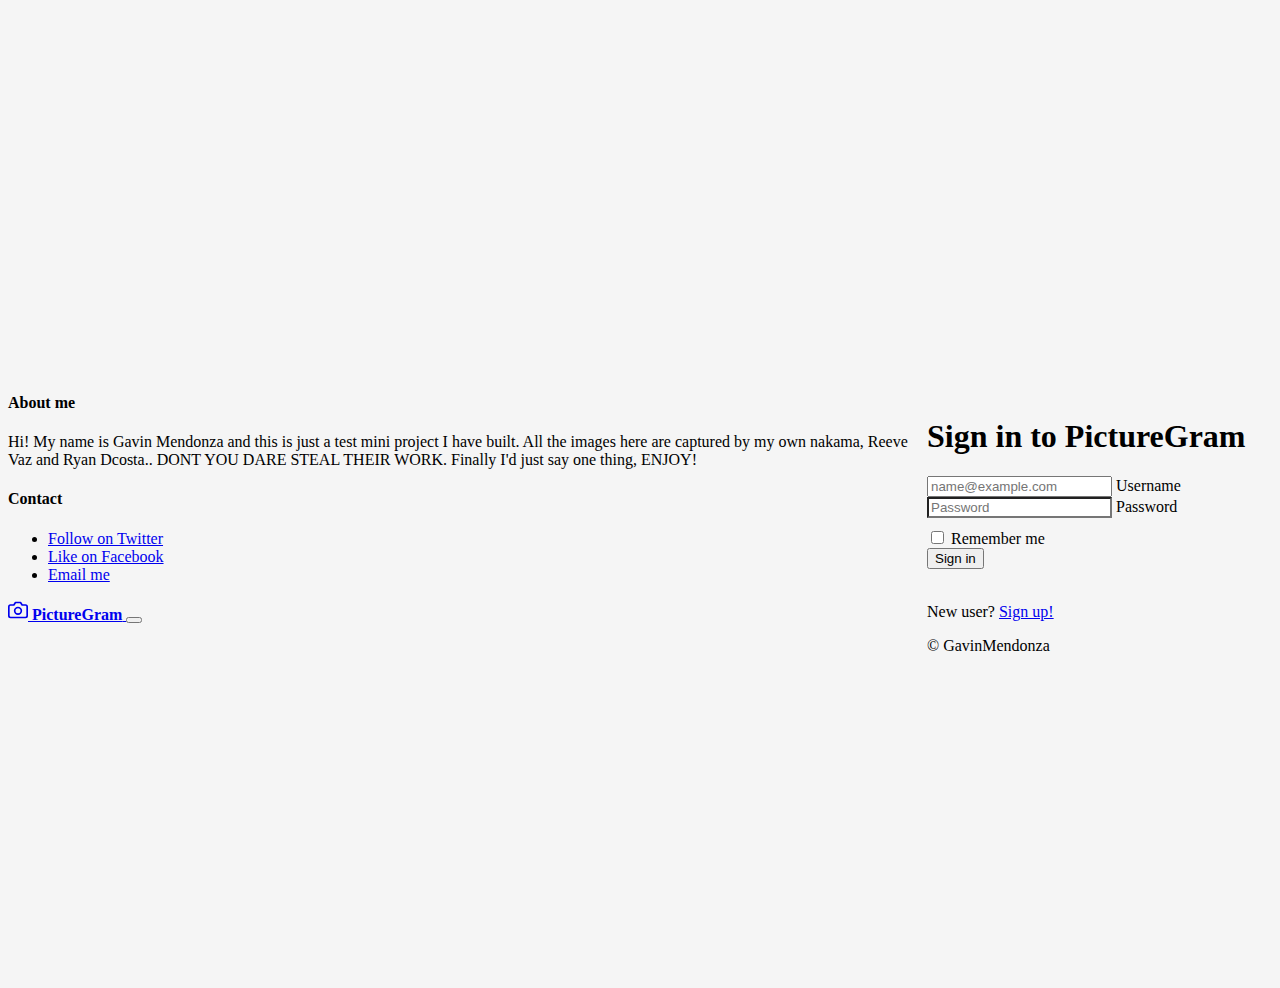
<file: login.html>
<!doctype html>
<html lang="en">
  <head>
    <meta charset="utf-8">
    <meta name="viewport" content="width=device-width, initial-scale=1">
    <meta name="description" content="">
    <meta name="author" content="Mark Otto, Jacob Thornton, and Bootstrap contributors">
    <meta name="generator" content="Hugo 0.84.0">
    <title>Signin to PictureGram</title>

    <link rel="canonical" href="https://getbootstrap.com/docs/5.0/examples/sign-in/">

    

    <!-- Bootstrap core CSS -->
<link href="https://cdn.jsdelivr.net/npm/bootstrap@5.0.2/dist/css/bootstrap.min.css" rel="stylesheet" integrity="sha384-EVSTQN3/azprG1Anm3QDgpJLIm9Nao0Yz1ztcQTwFspd3yD65VohhpuuCOmLASjC" crossorigin="anonymous">
    <!-- Favicons -->
<link rel="apple-touch-icon" href="/docs/5.0/assets/img/favicons/apple-touch-icon.png" sizes="180x180">
<link rel="icon" href="/docs/5.0/assets/img/favicons/favicon-32x32.png" sizes="32x32" type="image/png">
<link rel="icon" href="/docs/5.0/assets/img/favicons/favicon-16x16.png" sizes="16x16" type="image/png">
<link rel="manifest" href="/docs/5.0/assets/img/favicons/manifest.json">
<link rel="mask-icon" href="/docs/5.0/assets/img/favicons/safari-pinned-tab.svg" color="#7952b3">
<link rel="icon" href="/docs/5.0/assets/img/favicons/favicon.ico">
<meta name="theme-color" content="#7952b3">


    <style>
      .bd-placeholder-img {
        font-size: 1.125rem;
        text-anchor: middle;
        -webkit-user-select: none;
        -moz-user-select: none;
        user-select: none;
      }

      @media (min-width: 768px) {
        .bd-placeholder-img-lg {
          font-size: 3.5rem;
        }
      }
    </style>

    
    <!-- Custom styles for this template -->
    <link href="signin.css" rel="stylesheet">
  </head>
  <body class="text-center">
    <header>
  <div class="collapse bg-dark" id="navbarHeader">
    <div class="container">
      <div class="row">
        <div class="col-sm-8 col-md-7 py-4">
          <h4 class="text-white">About me</h4>
          <p class="text-muted">Hi! My name is Gavin Mendonza and this is just a test mini project I have built. All the images here are captured by my own nakama, Reeve Vaz and Ryan Dcosta.. DONT YOU DARE STEAL THEIR WORK. Finally I'd just say one thing, ENJOY!</p>
        </div>
        <div class="col-sm-4 offset-md-1 py-4">
          <h4 class="text-white">Contact</h4>
          <ul class="list-unstyled">
            <li><a href="#" class="text-white">Follow on Twitter</a></li>
            <li><a href="#" class="text-white">Like on Facebook</a></li>
            <li><a href="#" class="text-white">Email me</a></li>
          </ul>
        </div>
      </div>
    </div>
  </div>
  <div class="navbar navbar-dark fixed-top bg-dark shadow-sm">
    <div class="container">
      <a href="index.html" class="navbar-brand d-flex align-items-center">
        <svg xmlns="http://www.w3.org/2000/svg" width="20" height="20" fill="none" stroke="currentColor" stroke-linecap="round" stroke-linejoin="round" stroke-width="2" aria-hidden="true" class="me-2" viewBox="0 0 24 24"><path d="M23 19a2 2 0 0 1-2 2H3a2 2 0 0 1-2-2V8a2 2 0 0 1 2-2h4l2-3h6l2 3h4a2 2 0 0 1 2 2z"/><circle cx="12" cy="13" r="4"/></svg>
        <strong>PictureGram</strong>
      </a>
      <button class="navbar-toggler" type="button" data-bs-toggle="collapse" data-bs-target="#navbarHeader" aria-controls="navbarHeader" aria-expanded="false" aria-label="Toggle navigation">
        <span class="navbar-toggler-icon"></span>
      </button>
    </div>
  </div>
</header>

    
<main class="form-signin">
  <form>
      
    <br><br>
<br><br>
    <h1 class="h3 mb-3 fw-normal">Sign in to PictureGram</h1>

    <div class="form-floating">
      <input type="text" class="form-control" id="floatingInput" placeholder="name@example.com">
      <label for="floatingInput">Username</label>
    </div>
    <div class="form-floating">
      <input type="password" class="form-control" id="floatingPassword" placeholder="Password">
      <label for="floatingPassword">Password</label>
    </div>

    <div class="checkbox mb-3">
      <label>
        <input type="checkbox" value="remember-me"> Remember me
      </label>
    </div>
    <button class="w-100 btn btn-lg btn-primary" type="submit">Sign in</button>
    <br>
    <br>

    <p>New user? <a href="#">Sign up!</a></p>
    <p class="mt-5 mb-3 text-muted">&copy; GavinMendonza</p>
  </form>
</main>


   <script src="https://cdn.jsdelivr.net/npm/bootstrap@5.0.2/dist/js/bootstrap.bundle.min.js" integrity="sha384-MrcW6ZMFYlzcLA8Nl+NtUVF0sA7MsXsP1UyJoMp4YLEuNSfAP+JcXn/tWtIaxVXM" crossorigin="anonymous"></script>  
  </body>
</html>
</file>
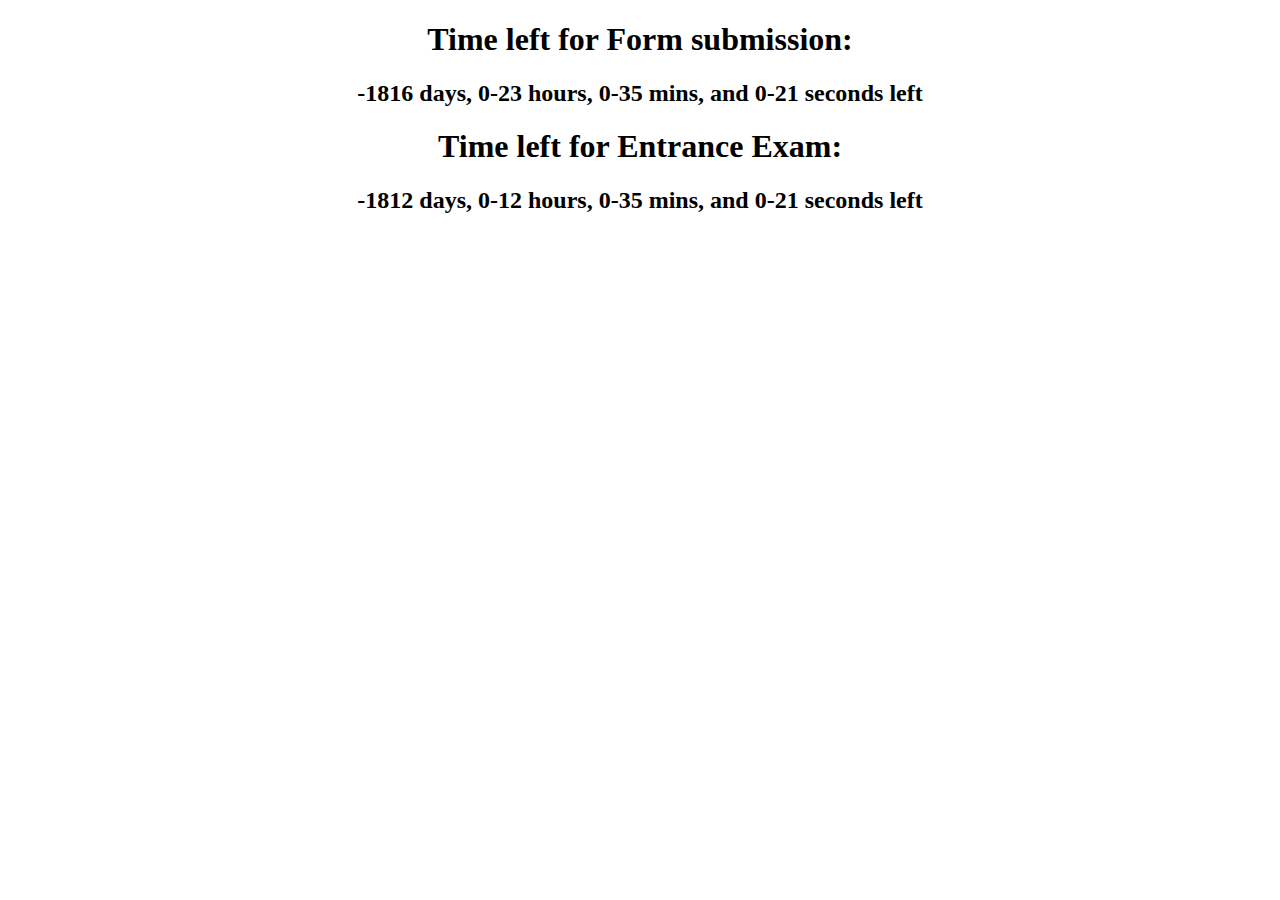
<file: test.html>
<!doctype html>
<html lang="en">
    <head>
        <meta charset="utf-8">
        <meta name="viewport" content="width=device-width, initial-scale=1">
        <title>FYBscIT Entrance Exam Countdown</title>
        <!-- Bootstrap core CSS -->
        <link href="https://cdn.jsdelivr.net/npm/bootstrap@5.0.2/dist/css/bootstrap.min.css" rel="stylesheet" integrity="sha384-EVSTQN3/azprG1Anm3QDgpJLIm9Nao0Yz1ztcQTwFspd3yD65VohhpuuCOmLASjC" crossorigin="anonymous">
        <!--javascript part for the timer-->
        <script type="text/javascript">
            function convertMS(ms) {
                var d, h, m, s;
                s = Math.floor(ms / 1000);
                m = Math.floor(s / 60);
                s = s % 60;
                h = Math.floor(m / 60);
                m = m % 60;
                d = Math.floor(h / 24);
                h = h % 24;
                //var pad = function (n) { return n < 10 ? '0' + n : n; };
                function checkForZero(n) {
                    if (n < 10) {
                        return ('0' + n)
                    } else {
                        return n
                    }
                }
                var result = d + ' days, ' + checkForZero(h) + ' hours, ' + checkForZero(m) + ' mins, and ' + checkForZero(s) + ' seconds left';
                if (d+h+m+s==0){
                    result = "THE TIME IS UP!"
                }
                return result;
            };

            function fetch_time() {
                var examDate = new Date(2021, 7, 10, 11, 0, 0, 0);
                var formSubmissionDate = new Date(2021, 7, 6, 0, 0, 0, );
                var d = new Date();
                var examDate = examDate - d;
                var formSubmissionDate = formSubmissionDate - d;
                //var mins=d.getMinutes();
                //var sec=d.getSeconds();
                document.getElementById('formTimerTextArea').innerHTML = convertMS(formSubmissionDate);
                document.getElementById('examTimerTextArea').innerHTML = convertMS(examDate);
            }
        </script>
    </head>
    <body style="text-align: center;" onload="fetch_time(); setInterval('fetch_time()',1000)">
        <main>
            <div class="container py-4">
                <div class="p-5 mb-4 bg-light rounded-3">
                    <div class="container-fluid py-5">
                        <h1 class="display-5 fw-bold">Time left for Form submission: </h1>
                        <h2 id="formTimerTextArea"></h2>
                    </div>
                </div>
                <div class="p-5 mb-4 bg-light rounded-3">
                    <div class="container-fluid py-5">
                        <h1 class="display-5 fw-bold">Time left for Entrance Exam: </h1>
                        <h2 id="examTimerTextArea"></h2>
                    </div>
                </div>
            </div>
        </main>
    </body>
</html>
</file>
<file: signin.css>
html,
body {
  height: 100%;
}

body {
  display: flex;
  align-items: center;
  padding-top: 40px;
  padding-bottom: 40px;
  background-color: #f5f5f5;
}

.form-signin {
  width: 100%;
  max-width: 330px;
  padding: 15px;
  margin: auto;
}

.form-signin .checkbox {
  font-weight: 400;
}

.form-signin .form-floating:focus-within {
  z-index: 2;
}

.form-signin input[type="email"] {
  margin-bottom: -1px;
  border-bottom-right-radius: 0;
  border-bottom-left-radius: 0;
}

.form-signin input[type="password"] {
  margin-bottom: 10px;
  border-top-left-radius: 0;
  border-top-right-radius: 0;
}
{"mode":"full","isActive":false}
</file>
